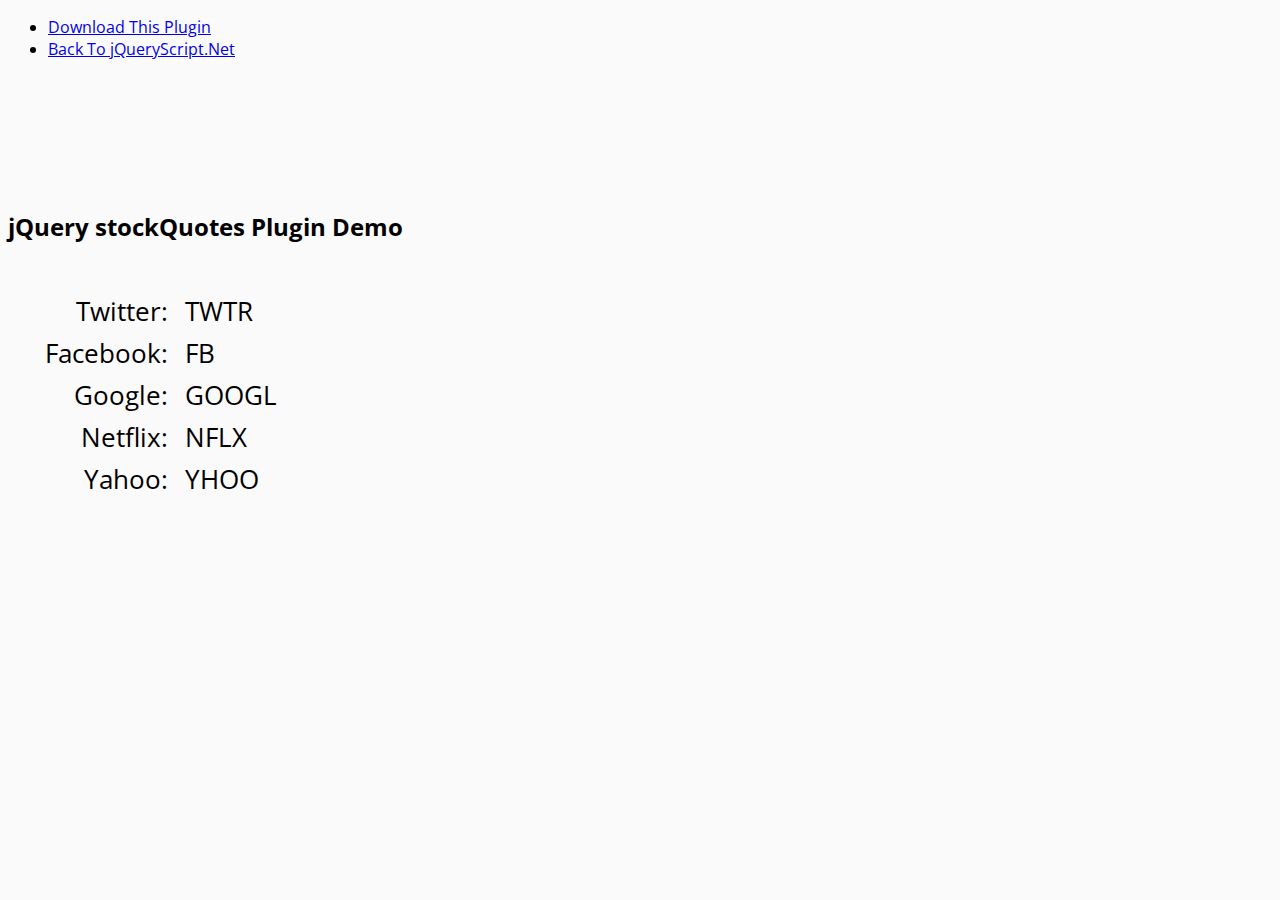
<file: scripts/stockQuotes/examples/index.html>
<!doctype html>
<html>
<head>
<meta charset="utf-8">
<meta http-equiv="X-UA-Compatible" content="IE=edge,chrome=1">
<meta name="viewport" content="width=device-width, initial-scale=1">
    <title>jQuery stockQuotes Plugin Demo</title>
    <link href="http://www.jqueryscript.net/css/jquerysctipttop.css" rel="stylesheet" type="text/css">
    <link href='http://fonts.googleapis.com/css?family=Open+Sans' rel='stylesheet' type='text/css'>
    <link rel="stylesheet" type="text/css" href="../dist/jquery.stockquotes.css" />
    
  </head>
  <body>
<div id="jquery-script-menu">
<div class="jquery-script-center">
<ul>
<li><a href="http://www.jqueryscript.net/other/jQuery-Plugin-To-Display-Stock-Quotes-On-Your-Website-stockQuotes.html">Download This Plugin</a></li>
<li><a href="http://www.jqueryscript.net/">Back To jQueryScript.Net</a></li>
</ul>
<div class="jquery-script-ads"><script type="text/javascript"><!--
google_ad_client = "ca-pub-2783044520727903";
/* jQuery_demo */
google_ad_slot = "2780937993";
google_ad_width = 728;
google_ad_height = 90;
//-->
</script>
<script type="text/javascript"
src="http://pagead2.googlesyndication.com/pagead/show_ads.js">
</script></div>
<div class="jquery-script-clear"></div>
</div>
</div>
    <h2>jQuery stockQuotes Plugin Demo</h2>
    <br/>

    <div class="item">
      <span class="title">Twitter:</span>
      <span class="stock-quote" data-symbol="TWTR"></span>
    </div>
    <div class="item">
      <span class="title">Facebook:</span>
      <span class="stock-quote" data-symbol="FB"></span>
    </div>
    <div class="item">
      <span class="title">Google:</span>
      <span class="stock-quote" data-symbol="GOOGL"></span>
    </div>
    <div class="item">
      <span class="title">Netflix:</span>
      <span class="stock-quote" data-symbol="NFLX"></span>
    </div>
    <div class="item">
      <span class="title">Yahoo:</span>
      <span class="stock-quote" data-symbol="YHOO"></span>
    </div>

    <style type="text/css">
    body {
      font-family: 'Open Sans';
      background-color:#fafafa;
    }
    h2 { margin:150px auto 30px auto;}
    .item {
      margin-bottom: 10px;
      line-height: 32px;
      font-size: 26px;
    }
    .item .title {
      width: 160px;
      display: inline-block;
      text-align: right;
      margin-right: 10px;
    }

    .stock-quote.up .change {
      border-bottom-width: 10px;
    }
    .stock-quote.down .change {
      border-top-width: 10px;
    }
    .stock-quote .change {
      border-left-width: 8px;
      border-right-width: 8px;
    }
    </style>

    <script type="text/javascript" src="https://code.jquery.com/jquery-1.11.3.min.js"></script>
    <script type="text/javascript" src="../dist/jquery.stockquotes.js"></script>
    <script type="text/javascript">
      $(document).ready(function () {
        $('.stock-quote').stockQuote();
      });
    </script><script type="text/javascript">

  var _gaq = _gaq || [];
  _gaq.push(['_setAccount', 'UA-36251023-1']);
  _gaq.push(['_setDomainName', 'jqueryscript.net']);
  _gaq.push(['_trackPageview']);

  (function() {
    var ga = document.createElement('script'); ga.type = 'text/javascript'; ga.async = true;
    ga.src = ('https:' == document.location.protocol ? 'https://ssl' : 'http://www') + '.google-analytics.com/ga.js';
    var s = document.getElementsByTagName('script')[0]; s.parentNode.insertBefore(ga, s);
  })();

</script>
  </body>
</html>
</file>
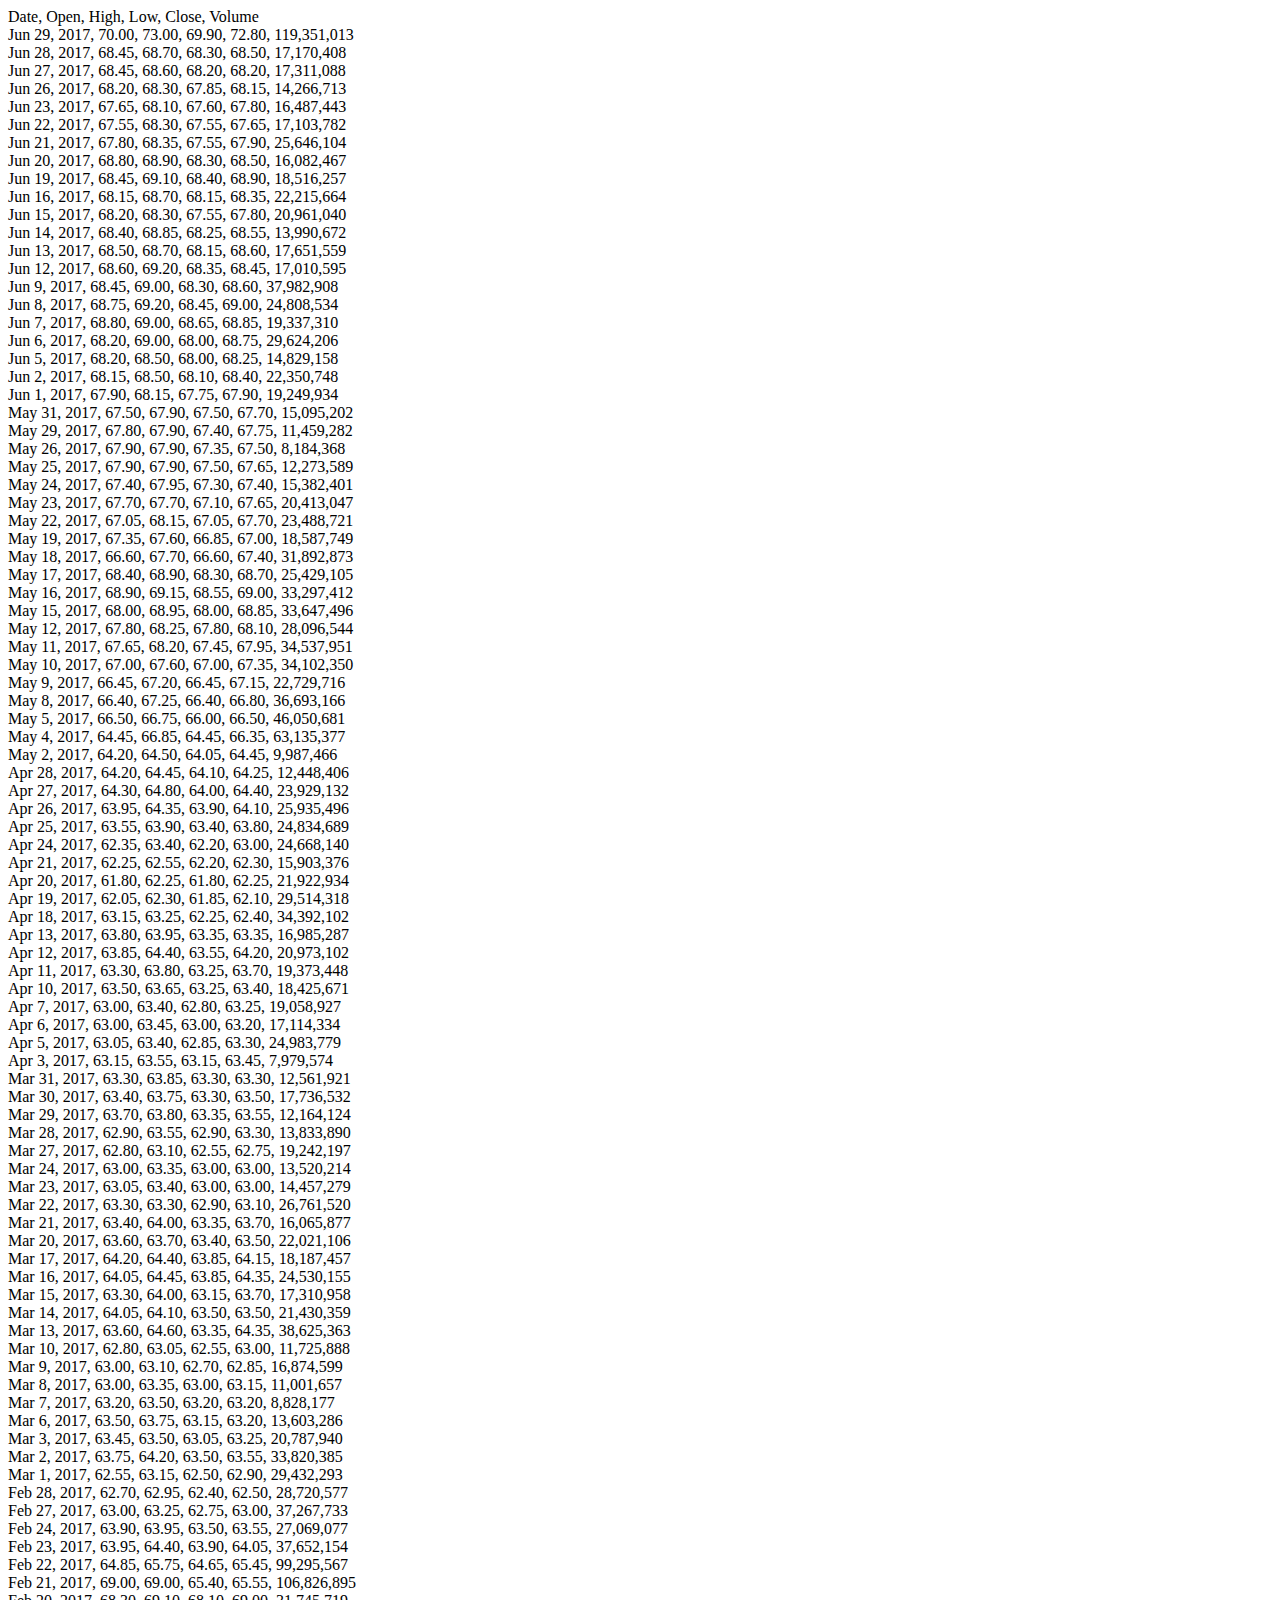
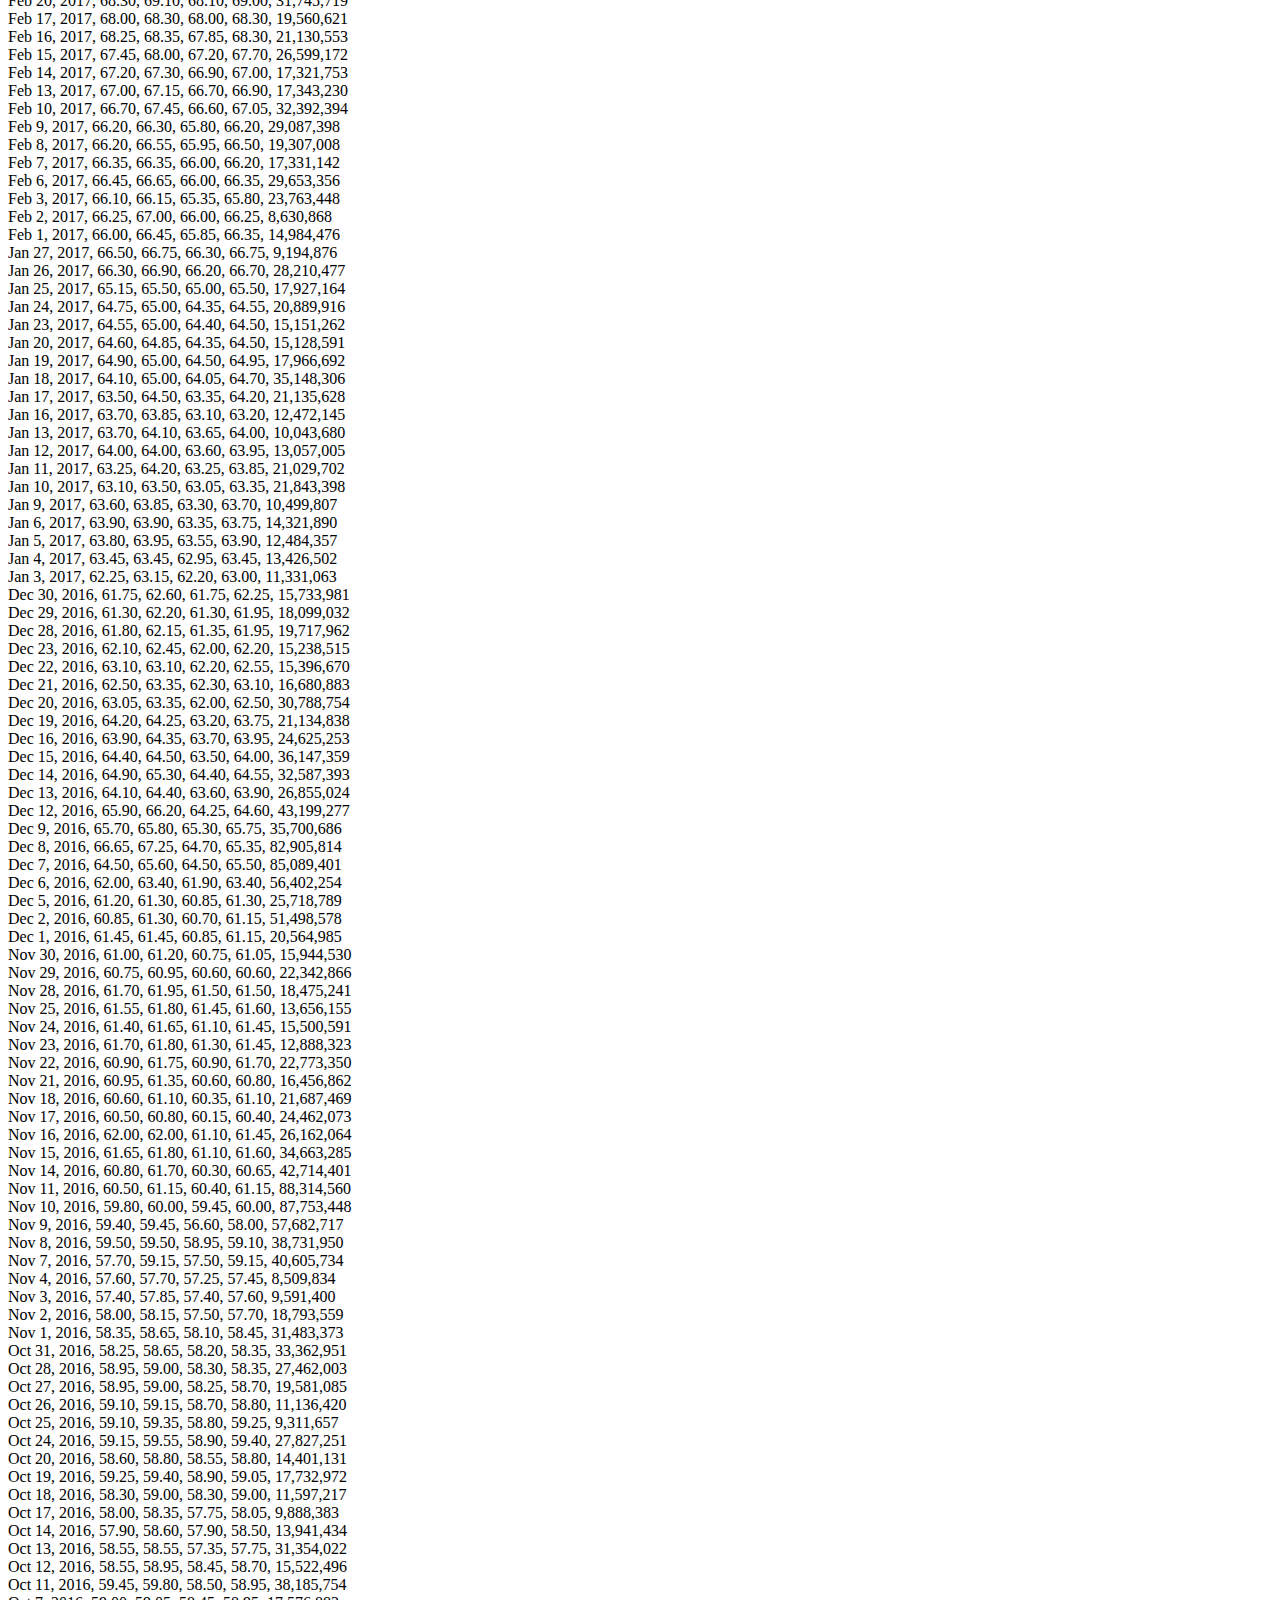
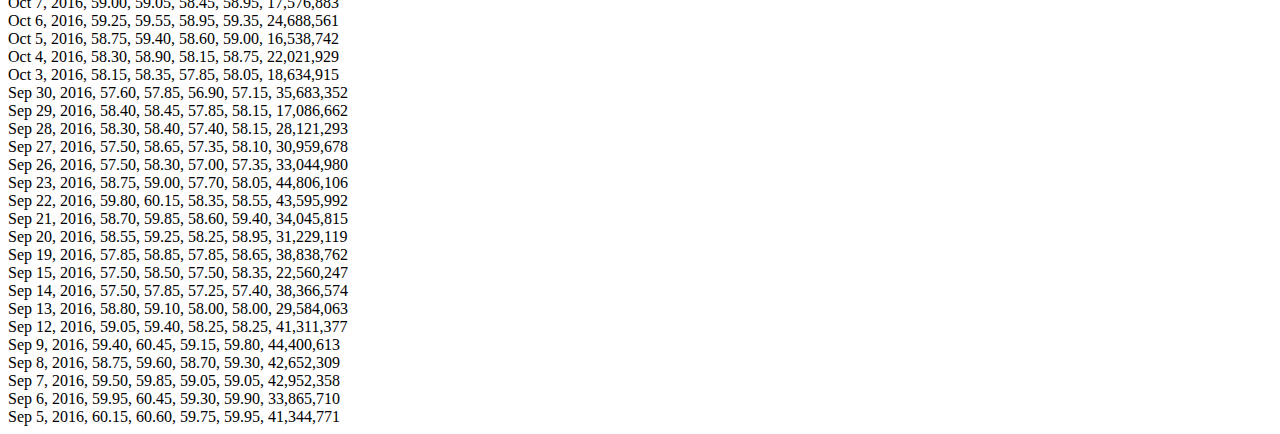
<file: output.html>
<!DOCTYPE html>
<html>
<span>  Date,  Open,  High,  Low,  Close,  Volume</span><br><span>  Jun 29, 2017,  70.00,  73.00,  69.90,  72.80,  119,351,013</span><br><span>  Jun 28, 2017,  68.45,  68.70,  68.30,  68.50,  17,170,408</span><br><span>  Jun 27, 2017,  68.45,  68.60,  68.20,  68.20,  17,311,088</span><br><span>  Jun 26, 2017,  68.20,  68.30,  67.85,  68.15,  14,266,713</span><br><span>  Jun 23, 2017,  67.65,  68.10,  67.60,  67.80,  16,487,443</span><br><span>  Jun 22, 2017,  67.55,  68.30,  67.55,  67.65,  17,103,782</span><br><span>  Jun 21, 2017,  67.80,  68.35,  67.55,  67.90,  25,646,104</span><br><span>  Jun 20, 2017,  68.80,  68.90,  68.30,  68.50,  16,082,467</span><br><span>  Jun 19, 2017,  68.45,  69.10,  68.40,  68.90,  18,516,257</span><br><span>  Jun 16, 2017,  68.15,  68.70,  68.15,  68.35,  22,215,664</span><br><span>  Jun 15, 2017,  68.20,  68.30,  67.55,  67.80,  20,961,040</span><br><span>  Jun 14, 2017,  68.40,  68.85,  68.25,  68.55,  13,990,672</span><br><span>  Jun 13, 2017,  68.50,  68.70,  68.15,  68.60,  17,651,559</span><br><span>  Jun 12, 2017,  68.60,  69.20,  68.35,  68.45,  17,010,595</span><br><span>  Jun 9, 2017,  68.45,  69.00,  68.30,  68.60,  37,982,908</span><br><span>  Jun 8, 2017,  68.75,  69.20,  68.45,  69.00,  24,808,534</span><br><span>  Jun 7, 2017,  68.80,  69.00,  68.65,  68.85,  19,337,310</span><br><span>  Jun 6, 2017,  68.20,  69.00,  68.00,  68.75,  29,624,206</span><br><span>  Jun 5, 2017,  68.20,  68.50,  68.00,  68.25,  14,829,158</span><br><span>  Jun 2, 2017,  68.15,  68.50,  68.10,  68.40,  22,350,748</span><br><span>  Jun 1, 2017,  67.90,  68.15,  67.75,  67.90,  19,249,934</span><br><span>  May 31, 2017,  67.50,  67.90,  67.50,  67.70,  15,095,202</span><br><span>  May 29, 2017,  67.80,  67.90,  67.40,  67.75,  11,459,282</span><br><span>  May 26, 2017,  67.90,  67.90,  67.35,  67.50,  8,184,368</span><br><span>  May 25, 2017,  67.90,  67.90,  67.50,  67.65,  12,273,589</span><br><span>  May 24, 2017,  67.40,  67.95,  67.30,  67.40,  15,382,401</span><br><span>  May 23, 2017,  67.70,  67.70,  67.10,  67.65,  20,413,047</span><br><span>  May 22, 2017,  67.05,  68.15,  67.05,  67.70,  23,488,721</span><br><span>  May 19, 2017,  67.35,  67.60,  66.85,  67.00,  18,587,749</span><br><span>  May 18, 2017,  66.60,  67.70,  66.60,  67.40,  31,892,873</span><br><span>  May 17, 2017,  68.40,  68.90,  68.30,  68.70,  25,429,105</span><br><span>  May 16, 2017,  68.90,  69.15,  68.55,  69.00,  33,297,412</span><br><span>  May 15, 2017,  68.00,  68.95,  68.00,  68.85,  33,647,496</span><br><span>  May 12, 2017,  67.80,  68.25,  67.80,  68.10,  28,096,544</span><br><span>  May 11, 2017,  67.65,  68.20,  67.45,  67.95,  34,537,951</span><br><span>  May 10, 2017,  67.00,  67.60,  67.00,  67.35,  34,102,350</span><br><span>  May 9, 2017,  66.45,  67.20,  66.45,  67.15,  22,729,716</span><br><span>  May 8, 2017,  66.40,  67.25,  66.40,  66.80,  36,693,166</span><br><span>  May 5, 2017,  66.50,  66.75,  66.00,  66.50,  46,050,681</span><br><span>  May 4, 2017,  64.45,  66.85,  64.45,  66.35,  63,135,377</span><br><span>  May 2, 2017,  64.20,  64.50,  64.05,  64.45,  9,987,466</span><br><span>  Apr 28, 2017,  64.20,  64.45,  64.10,  64.25,  12,448,406</span><br><span>  Apr 27, 2017,  64.30,  64.80,  64.00,  64.40,  23,929,132</span><br><span>  Apr 26, 2017,  63.95,  64.35,  63.90,  64.10,  25,935,496</span><br><span>  Apr 25, 2017,  63.55,  63.90,  63.40,  63.80,  24,834,689</span><br><span>  Apr 24, 2017,  62.35,  63.40,  62.20,  63.00,  24,668,140</span><br><span>  Apr 21, 2017,  62.25,  62.55,  62.20,  62.30,  15,903,376</span><br><span>  Apr 20, 2017,  61.80,  62.25,  61.80,  62.25,  21,922,934</span><br><span>  Apr 19, 2017,  62.05,  62.30,  61.85,  62.10,  29,514,318</span><br><span>  Apr 18, 2017,  63.15,  63.25,  62.25,  62.40,  34,392,102</span><br><span>  Apr 13, 2017,  63.80,  63.95,  63.35,  63.35,  16,985,287</span><br><span>  Apr 12, 2017,  63.85,  64.40,  63.55,  64.20,  20,973,102</span><br><span>  Apr 11, 2017,  63.30,  63.80,  63.25,  63.70,  19,373,448</span><br><span>  Apr 10, 2017,  63.50,  63.65,  63.25,  63.40,  18,425,671</span><br><span>  Apr 7, 2017,  63.00,  63.40,  62.80,  63.25,  19,058,927</span><br><span>  Apr 6, 2017,  63.00,  63.45,  63.00,  63.20,  17,114,334</span><br><span>  Apr 5, 2017,  63.05,  63.40,  62.85,  63.30,  24,983,779</span><br><span>  Apr 3, 2017,  63.15,  63.55,  63.15,  63.45,  7,979,574</span><br><span>  Mar 31, 2017,  63.30,  63.85,  63.30,  63.30,  12,561,921</span><br><span>  Mar 30, 2017,  63.40,  63.75,  63.30,  63.50,  17,736,532</span><br><span>  Mar 29, 2017,  63.70,  63.80,  63.35,  63.55,  12,164,124</span><br><span>  Mar 28, 2017,  62.90,  63.55,  62.90,  63.30,  13,833,890</span><br><span>  Mar 27, 2017,  62.80,  63.10,  62.55,  62.75,  19,242,197</span><br><span>  Mar 24, 2017,  63.00,  63.35,  63.00,  63.00,  13,520,214</span><br><span>  Mar 23, 2017,  63.05,  63.40,  63.00,  63.00,  14,457,279</span><br><span>  Mar 22, 2017,  63.30,  63.30,  62.90,  63.10,  26,761,520</span><br><span>  Mar 21, 2017,  63.40,  64.00,  63.35,  63.70,  16,065,877</span><br><span>  Mar 20, 2017,  63.60,  63.70,  63.40,  63.50,  22,021,106</span><br><span>  Mar 17, 2017,  64.20,  64.40,  63.85,  64.15,  18,187,457</span><br><span>  Mar 16, 2017,  64.05,  64.45,  63.85,  64.35,  24,530,155</span><br><span>  Mar 15, 2017,  63.30,  64.00,  63.15,  63.70,  17,310,958</span><br><span>  Mar 14, 2017,  64.05,  64.10,  63.50,  63.50,  21,430,359</span><br><span>  Mar 13, 2017,  63.60,  64.60,  63.35,  64.35,  38,625,363</span><br><span>  Mar 10, 2017,  62.80,  63.05,  62.55,  63.00,  11,725,888</span><br><span>  Mar 9, 2017,  63.00,  63.10,  62.70,  62.85,  16,874,599</span><br><span>  Mar 8, 2017,  63.00,  63.35,  63.00,  63.15,  11,001,657</span><br><span>  Mar 7, 2017,  63.20,  63.50,  63.20,  63.20,  8,828,177</span><br><span>  Mar 6, 2017,  63.50,  63.75,  63.15,  63.20,  13,603,286</span><br><span>  Mar 3, 2017,  63.45,  63.50,  63.05,  63.25,  20,787,940</span><br><span>  Mar 2, 2017,  63.75,  64.20,  63.50,  63.55,  33,820,385</span><br><span>  Mar 1, 2017,  62.55,  63.15,  62.50,  62.90,  29,432,293</span><br><span>  Feb 28, 2017,  62.70,  62.95,  62.40,  62.50,  28,720,577</span><br><span>  Feb 27, 2017,  63.00,  63.25,  62.75,  63.00,  37,267,733</span><br><span>  Feb 24, 2017,  63.90,  63.95,  63.50,  63.55,  27,069,077</span><br><span>  Feb 23, 2017,  63.95,  64.40,  63.90,  64.05,  37,652,154</span><br><span>  Feb 22, 2017,  64.85,  65.75,  64.65,  65.45,  99,295,567</span><br><span>  Feb 21, 2017,  69.00,  69.00,  65.40,  65.55,  106,826,895</span><br><span>  Feb 20, 2017,  68.30,  69.10,  68.10,  69.00,  31,745,719</span><br><span>  Feb 17, 2017,  68.00,  68.30,  68.00,  68.30,  19,560,621</span><br><span>  Feb 16, 2017,  68.25,  68.35,  67.85,  68.30,  21,130,553</span><br><span>  Feb 15, 2017,  67.45,  68.00,  67.20,  67.70,  26,599,172</span><br><span>  Feb 14, 2017,  67.20,  67.30,  66.90,  67.00,  17,321,753</span><br><span>  Feb 13, 2017,  67.00,  67.15,  66.70,  66.90,  17,343,230</span><br><span>  Feb 10, 2017,  66.70,  67.45,  66.60,  67.05,  32,392,394</span><br><span>  Feb 9, 2017,  66.20,  66.30,  65.80,  66.20,  29,087,398</span><br><span>  Feb 8, 2017,  66.20,  66.55,  65.95,  66.50,  19,307,008</span><br><span>  Feb 7, 2017,  66.35,  66.35,  66.00,  66.20,  17,331,142</span><br><span>  Feb 6, 2017,  66.45,  66.65,  66.00,  66.35,  29,653,356</span><br><span>  Feb 3, 2017,  66.10,  66.15,  65.35,  65.80,  23,763,448</span><br><span>  Feb 2, 2017,  66.25,  67.00,  66.00,  66.25,  8,630,868</span><br><span>  Feb 1, 2017,  66.00,  66.45,  65.85,  66.35,  14,984,476</span><br><span>  Jan 27, 2017,  66.50,  66.75,  66.30,  66.75,  9,194,876</span><br><span>  Jan 26, 2017,  66.30,  66.90,  66.20,  66.70,  28,210,477</span><br><span>  Jan 25, 2017,  65.15,  65.50,  65.00,  65.50,  17,927,164</span><br><span>  Jan 24, 2017,  64.75,  65.00,  64.35,  64.55,  20,889,916</span><br><span>  Jan 23, 2017,  64.55,  65.00,  64.40,  64.50,  15,151,262</span><br><span>  Jan 20, 2017,  64.60,  64.85,  64.35,  64.50,  15,128,591</span><br><span>  Jan 19, 2017,  64.90,  65.00,  64.50,  64.95,  17,966,692</span><br><span>  Jan 18, 2017,  64.10,  65.00,  64.05,  64.70,  35,148,306</span><br><span>  Jan 17, 2017,  63.50,  64.50,  63.35,  64.20,  21,135,628</span><br><span>  Jan 16, 2017,  63.70,  63.85,  63.10,  63.20,  12,472,145</span><br><span>  Jan 13, 2017,  63.70,  64.10,  63.65,  64.00,  10,043,680</span><br><span>  Jan 12, 2017,  64.00,  64.00,  63.60,  63.95,  13,057,005</span><br><span>  Jan 11, 2017,  63.25,  64.20,  63.25,  63.85,  21,029,702</span><br><span>  Jan 10, 2017,  63.10,  63.50,  63.05,  63.35,  21,843,398</span><br><span>  Jan 9, 2017,  63.60,  63.85,  63.30,  63.70,  10,499,807</span><br><span>  Jan 6, 2017,  63.90,  63.90,  63.35,  63.75,  14,321,890</span><br><span>  Jan 5, 2017,  63.80,  63.95,  63.55,  63.90,  12,484,357</span><br><span>  Jan 4, 2017,  63.45,  63.45,  62.95,  63.45,  13,426,502</span><br><span>  Jan 3, 2017,  62.25,  63.15,  62.20,  63.00,  11,331,063</span><br><span>  Dec 30, 2016,  61.75,  62.60,  61.75,  62.25,  15,733,981</span><br><span>  Dec 29, 2016,  61.30,  62.20,  61.30,  61.95,  18,099,032</span><br><span>  Dec 28, 2016,  61.80,  62.15,  61.35,  61.95,  19,717,962</span><br><span>  Dec 23, 2016,  62.10,  62.45,  62.00,  62.20,  15,238,515</span><br><span>  Dec 22, 2016,  63.10,  63.10,  62.20,  62.55,  15,396,670</span><br><span>  Dec 21, 2016,  62.50,  63.35,  62.30,  63.10,  16,680,883</span><br><span>  Dec 20, 2016,  63.05,  63.35,  62.00,  62.50,  30,788,754</span><br><span>  Dec 19, 2016,  64.20,  64.25,  63.20,  63.75,  21,134,838</span><br><span>  Dec 16, 2016,  63.90,  64.35,  63.70,  63.95,  24,625,253</span><br><span>  Dec 15, 2016,  64.40,  64.50,  63.50,  64.00,  36,147,359</span><br><span>  Dec 14, 2016,  64.90,  65.30,  64.40,  64.55,  32,587,393</span><br><span>  Dec 13, 2016,  64.10,  64.40,  63.60,  63.90,  26,855,024</span><br><span>  Dec 12, 2016,  65.90,  66.20,  64.25,  64.60,  43,199,277</span><br><span>  Dec 9, 2016,  65.70,  65.80,  65.30,  65.75,  35,700,686</span><br><span>  Dec 8, 2016,  66.65,  67.25,  64.70,  65.35,  82,905,814</span><br><span>  Dec 7, 2016,  64.50,  65.60,  64.50,  65.50,  85,089,401</span><br><span>  Dec 6, 2016,  62.00,  63.40,  61.90,  63.40,  56,402,254</span><br><span>  Dec 5, 2016,  61.20,  61.30,  60.85,  61.30,  25,718,789</span><br><span>  Dec 2, 2016,  60.85,  61.30,  60.70,  61.15,  51,498,578</span><br><span>  Dec 1, 2016,  61.45,  61.45,  60.85,  61.15,  20,564,985</span><br><span>  Nov 30, 2016,  61.00,  61.20,  60.75,  61.05,  15,944,530</span><br><span>  Nov 29, 2016,  60.75,  60.95,  60.60,  60.60,  22,342,866</span><br><span>  Nov 28, 2016,  61.70,  61.95,  61.50,  61.50,  18,475,241</span><br><span>  Nov 25, 2016,  61.55,  61.80,  61.45,  61.60,  13,656,155</span><br><span>  Nov 24, 2016,  61.40,  61.65,  61.10,  61.45,  15,500,591</span><br><span>  Nov 23, 2016,  61.70,  61.80,  61.30,  61.45,  12,888,323</span><br><span>  Nov 22, 2016,  60.90,  61.75,  60.90,  61.70,  22,773,350</span><br><span>  Nov 21, 2016,  60.95,  61.35,  60.60,  60.80,  16,456,862</span><br><span>  Nov 18, 2016,  60.60,  61.10,  60.35,  61.10,  21,687,469</span><br><span>  Nov 17, 2016,  60.50,  60.80,  60.15,  60.40,  24,462,073</span><br><span>  Nov 16, 2016,  62.00,  62.00,  61.10,  61.45,  26,162,064</span><br><span>  Nov 15, 2016,  61.65,  61.80,  61.10,  61.60,  34,663,285</span><br><span>  Nov 14, 2016,  60.80,  61.70,  60.30,  60.65,  42,714,401</span><br><span>  Nov 11, 2016,  60.50,  61.15,  60.40,  61.15,  88,314,560</span><br><span>  Nov 10, 2016,  59.80,  60.00,  59.45,  60.00,  87,753,448</span><br><span>  Nov 9, 2016,  59.40,  59.45,  56.60,  58.00,  57,682,717</span><br><span>  Nov 8, 2016,  59.50,  59.50,  58.95,  59.10,  38,731,950</span><br><span>  Nov 7, 2016,  57.70,  59.15,  57.50,  59.15,  40,605,734</span><br><span>  Nov 4, 2016,  57.60,  57.70,  57.25,  57.45,  8,509,834</span><br><span>  Nov 3, 2016,  57.40,  57.85,  57.40,  57.60,  9,591,400</span><br><span>  Nov 2, 2016,  58.00,  58.15,  57.50,  57.70,  18,793,559</span><br><span>  Nov 1, 2016,  58.35,  58.65,  58.10,  58.45,  31,483,373</span><br><span>  Oct 31, 2016,  58.25,  58.65,  58.20,  58.35,  33,362,951</span><br><span>  Oct 28, 2016,  58.95,  59.00,  58.30,  58.35,  27,462,003</span><br><span>  Oct 27, 2016,  58.95,  59.00,  58.25,  58.70,  19,581,085</span><br><span>  Oct 26, 2016,  59.10,  59.15,  58.70,  58.80,  11,136,420</span><br><span>  Oct 25, 2016,  59.10,  59.35,  58.80,  59.25,  9,311,657</span><br><span>  Oct 24, 2016,  59.15,  59.55,  58.90,  59.40,  27,827,251</span><br><span>  Oct 20, 2016,  58.60,  58.80,  58.55,  58.80,  14,401,131</span><br><span>  Oct 19, 2016,  59.25,  59.40,  58.90,  59.05,  17,732,972</span><br><span>  Oct 18, 2016,  58.30,  59.00,  58.30,  59.00,  11,597,217</span><br><span>  Oct 17, 2016,  58.00,  58.35,  57.75,  58.05,  9,888,383</span><br><span>  Oct 14, 2016,  57.90,  58.60,  57.90,  58.50,  13,941,434</span><br><span>  Oct 13, 2016,  58.55,  58.55,  57.35,  57.75,  31,354,022</span><br><span>  Oct 12, 2016,  58.55,  58.95,  58.45,  58.70,  15,522,496</span><br><span>  Oct 11, 2016,  59.45,  59.80,  58.50,  58.95,  38,185,754</span><br><span>  Oct 7, 2016,  59.00,  59.05,  58.45,  58.95,  17,576,883</span><br><span>  Oct 6, 2016,  59.25,  59.55,  58.95,  59.35,  24,688,561</span><br><span>  Oct 5, 2016,  58.75,  59.40,  58.60,  59.00,  16,538,742</span><br><span>  Oct 4, 2016,  58.30,  58.90,  58.15,  58.75,  22,021,929</span><br><span>  Oct 3, 2016,  58.15,  58.35,  57.85,  58.05,  18,634,915</span><br><span>  Sep 30, 2016,  57.60,  57.85,  56.90,  57.15,  35,683,352</span><br><span>  Sep 29, 2016,  58.40,  58.45,  57.85,  58.15,  17,086,662</span><br><span>  Sep 28, 2016,  58.30,  58.40,  57.40,  58.15,  28,121,293</span><br><span>  Sep 27, 2016,  57.50,  58.65,  57.35,  58.10,  30,959,678</span><br><span>  Sep 26, 2016,  57.50,  58.30,  57.00,  57.35,  33,044,980</span><br><span>  Sep 23, 2016,  58.75,  59.00,  57.70,  58.05,  44,806,106</span><br><span>  Sep 22, 2016,  59.80,  60.15,  58.35,  58.55,  43,595,992</span><br><span>  Sep 21, 2016,  58.70,  59.85,  58.60,  59.40,  34,045,815</span><br><span>  Sep 20, 2016,  58.55,  59.25,  58.25,  58.95,  31,229,119</span><br><span>  Sep 19, 2016,  57.85,  58.85,  57.85,  58.65,  38,838,762</span><br><span>  Sep 15, 2016,  57.50,  58.50,  57.50,  58.35,  22,560,247</span><br><span>  Sep 14, 2016,  57.50,  57.85,  57.25,  57.40,  38,366,574</span><br><span>  Sep 13, 2016,  58.80,  59.10,  58.00,  58.00,  29,584,063</span><br><span>  Sep 12, 2016,  59.05,  59.40,  58.25,  58.25,  41,311,377</span><br><span>  Sep 9, 2016,  59.40,  60.45,  59.15,  59.80,  44,400,613</span><br><span>  Sep 8, 2016,  58.75,  59.60,  58.70,  59.30,  42,652,309</span><br><span>  Sep 7, 2016,  59.50,  59.85,  59.05,  59.05,  42,952,358</span><br><span>  Sep 6, 2016,  59.95,  60.45,  59.30,  59.90,  33,865,710</span><br><span>  Sep 5, 2016,  60.15,  60.60,  59.75,  59.95,  41,344,771</span><br>

</html>
</file>
